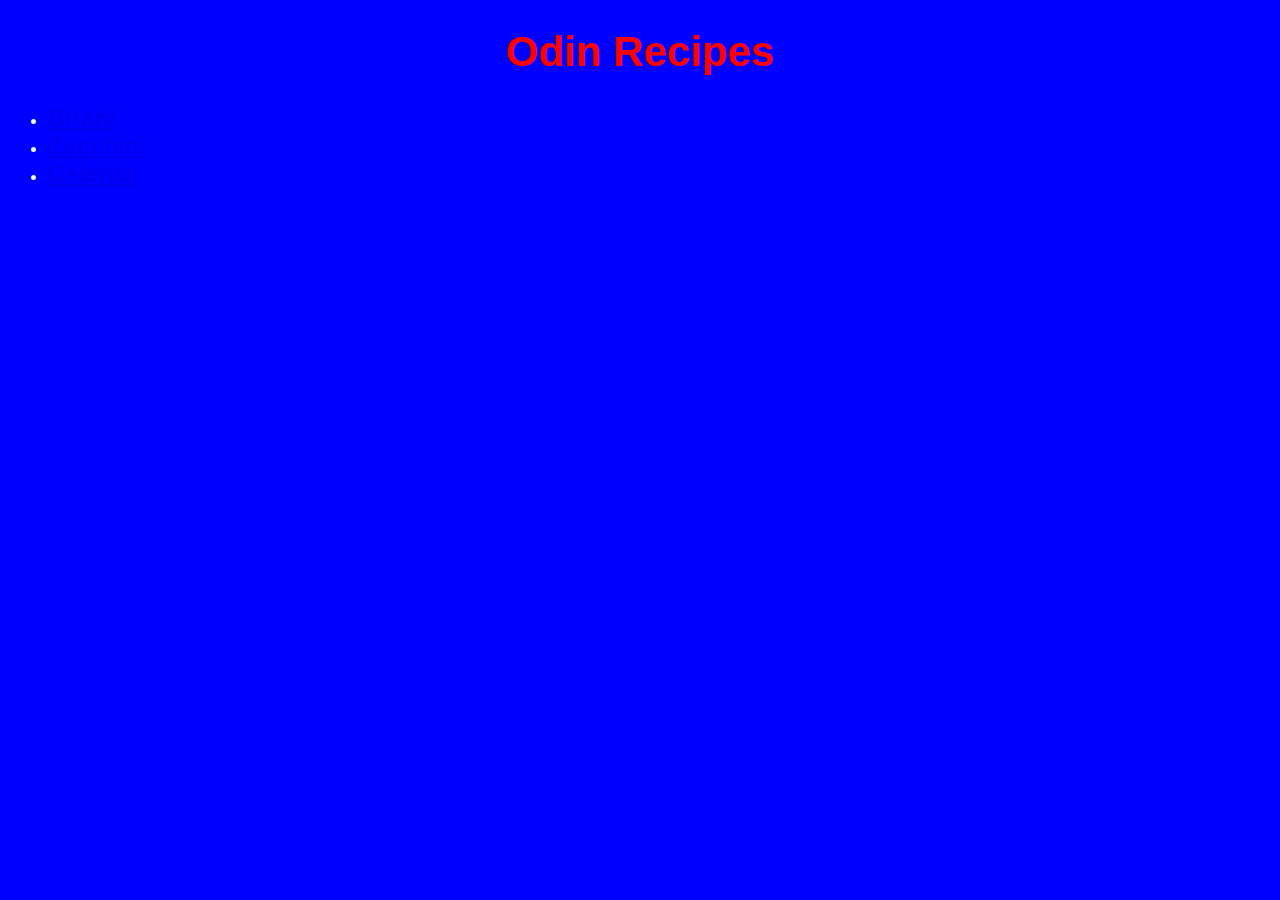
<file: index.html>
<!DOCTYPE html>
<html lang="en">
<head>
    <meta charset="UTF-8">
    <meta http-equiv="X-UA-Compatible" content="IE=edge">
    <meta name="viewport" content="width=, initial-scale=1.0">
    <title>Odin Recipes</title>
    <link rel="stylesheet" href="css/styles.css">
</head>
<body>
    <h1>Odin Recipes</h1>
    <ul>
        <li>
<a href="recipes/birani.html">Birani</a></li>
<li>
<a href="recipes/zucchini.html">Zucchini</a> </li>
<li>
<a href="recipes/celerita.html">Celerita</a> </li>
 </ul>
</body>
</html>
</file>
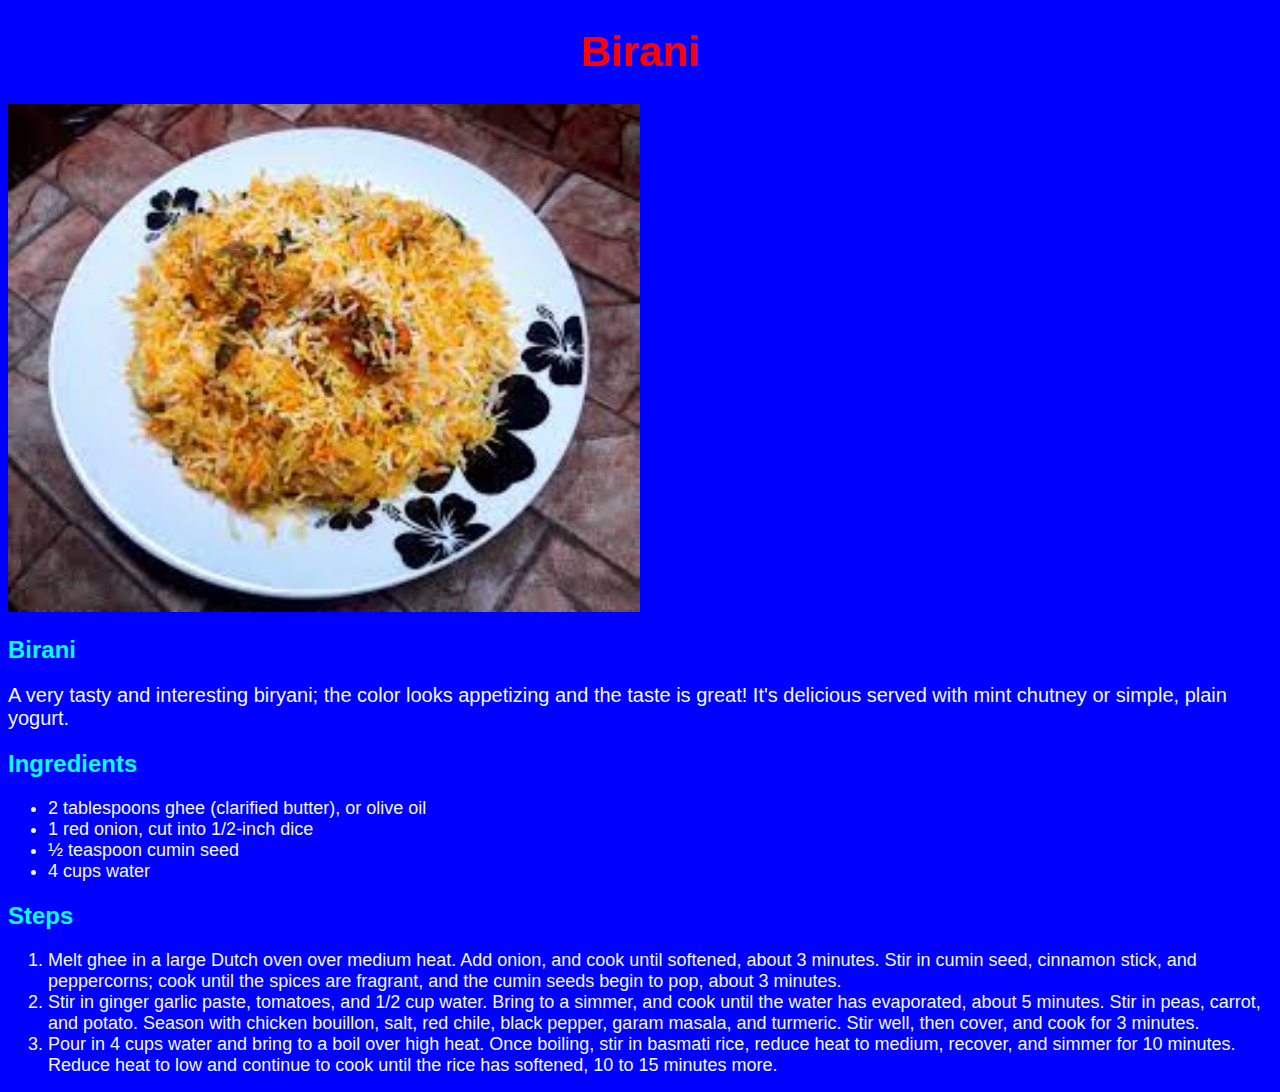
<file: recipes/birani.html>
<!DOCTYPE html>
<html lang="en">
<head>
    <meta charset="UTF-8">
    <meta http-equiv="X-UA-Compatible" content="IE=edge">
    <meta name="viewport" content="width=device-width, initial-scale=1.0">
    <title>Birani</title>
    <link rel="stylesheet" href="/css/styles.css">
</head>
<body>
    <h1>Birani</h1>
    <img src="../images/birani.jpeg" alt="birani">
    <h2>Birani</h2>
    <p>A very tasty and interesting biryani; the color looks appetizing and the taste is great! It's delicious served with mint chutney or simple, plain yogurt.</p>
    <h2>Ingredients</h2>
    <ul>
        <li>2 tablespoons ghee (clarified butter), or olive oil

        </li>
        <li>1 red onion, cut into 1/2-inch dice</li>
        <li>½ teaspoon cumin seed</li>
        <li>4 cups water</li>
    </ul>
    <h2>Steps</h2>
    <ol>
        <li>Melt ghee in a large Dutch oven over medium heat. Add onion, and cook until softened, about 3 minutes. Stir in cumin seed, cinnamon stick, and peppercorns; cook until the spices are fragrant, and the cumin seeds begin to pop, about 3 minutes.

        </li>
        <li>Stir in ginger garlic paste, tomatoes, and 1/2 cup water. Bring to a simmer, and cook until the water has evaporated, about 5 minutes. Stir in peas, carrot, and potato. Season with chicken bouillon, salt, red chile, black pepper, garam masala, and turmeric. Stir well, then cover, and cook for 3 minutes.

        </li>
        <li>
            Pour in 4 cups water and bring to a boil over high heat. Once boiling, stir in basmati rice, reduce heat to medium, recover, and simmer for 10 minutes. Reduce heat to low and continue to cook until the rice has softened, 10 to 15 minutes more.
        </li>
    </ol>
</body>
</html>
</file>
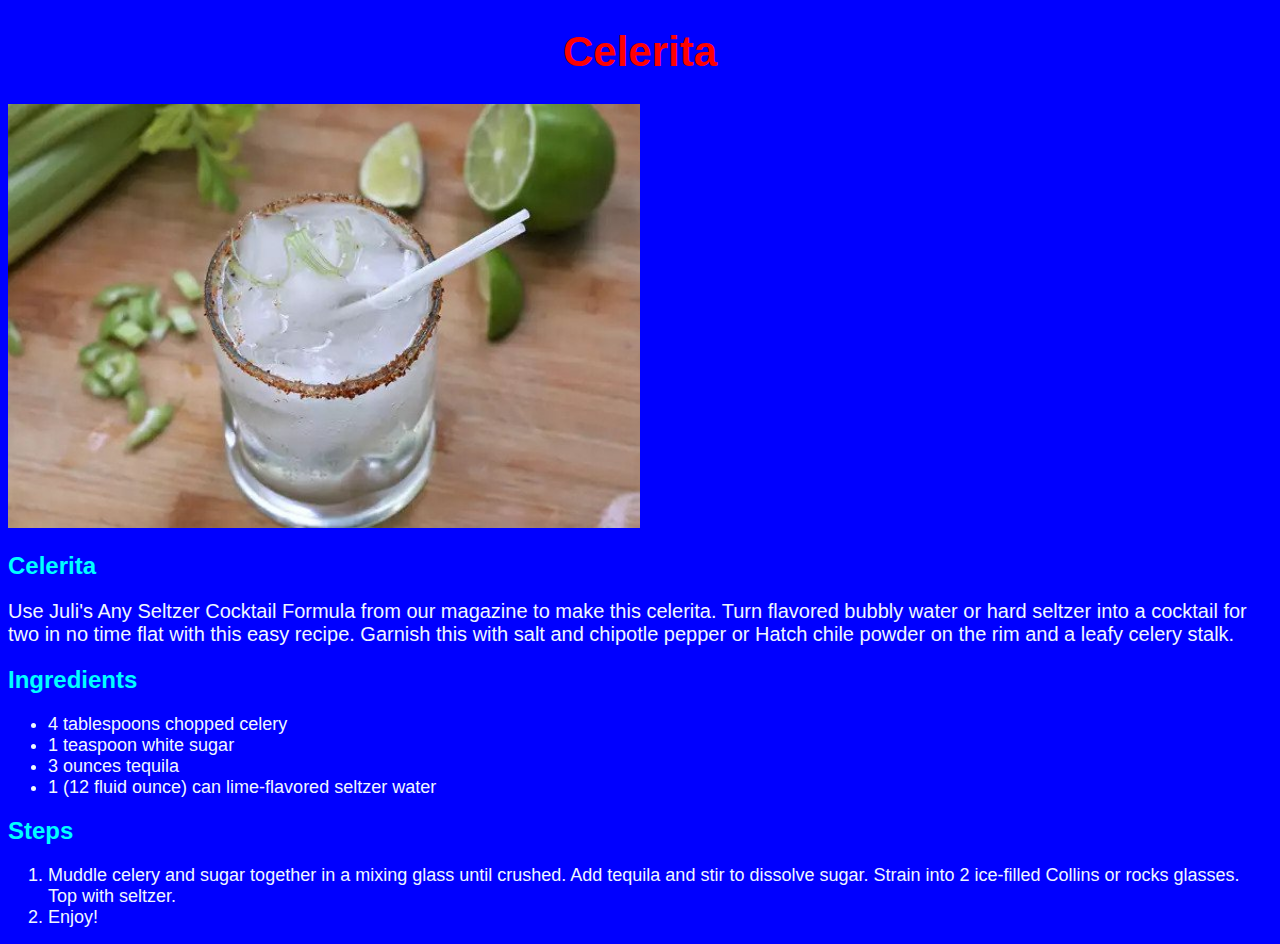
<file: recipes/celerita.html>
<!DOCTYPE html>
<html lang="en">
<head>
    <meta charset="UTF-8">
    <meta http-equiv="X-UA-Compatible" content="IE=edge">
    <meta name="viewport" content="width=device-width, initial-scale=1.0">
    <title>Celerita</title>
    <link rel="stylesheet" href="/css/styles.css">
</head>
<body>
    <h1>Celerita</h1>
    <img src="../images/celerita.jpg" alt="Celerita">
    <h2>Celerita</h2>
    <p>Use Juli's Any Seltzer Cocktail Formula from our magazine to make this celerita. Turn flavored bubbly water or hard seltzer into a cocktail for two in no time flat with this easy recipe. Garnish this with salt and chipotle pepper or Hatch chile powder on the rim and a leafy celery stalk.</p>
    <h2>Ingredients</h2>
    <ul>
        <li>4 tablespoons chopped celery</li>
        <li>1 teaspoon white sugar</li>
        <li>3 ounces tequila</li>
        <li>1 (12 fluid ounce) can lime-flavored seltzer water</li>
        
    </ul>
    <h2>Steps</h2>
    <ol>
        <li>Muddle celery and sugar together in a mixing glass until crushed. Add tequila and stir to dissolve sugar. Strain into 2 ice-filled Collins or rocks glasses. Top with seltzer.</li>
        <li>Enjoy!</li>
    </ol>
</body>
</html>
</file>
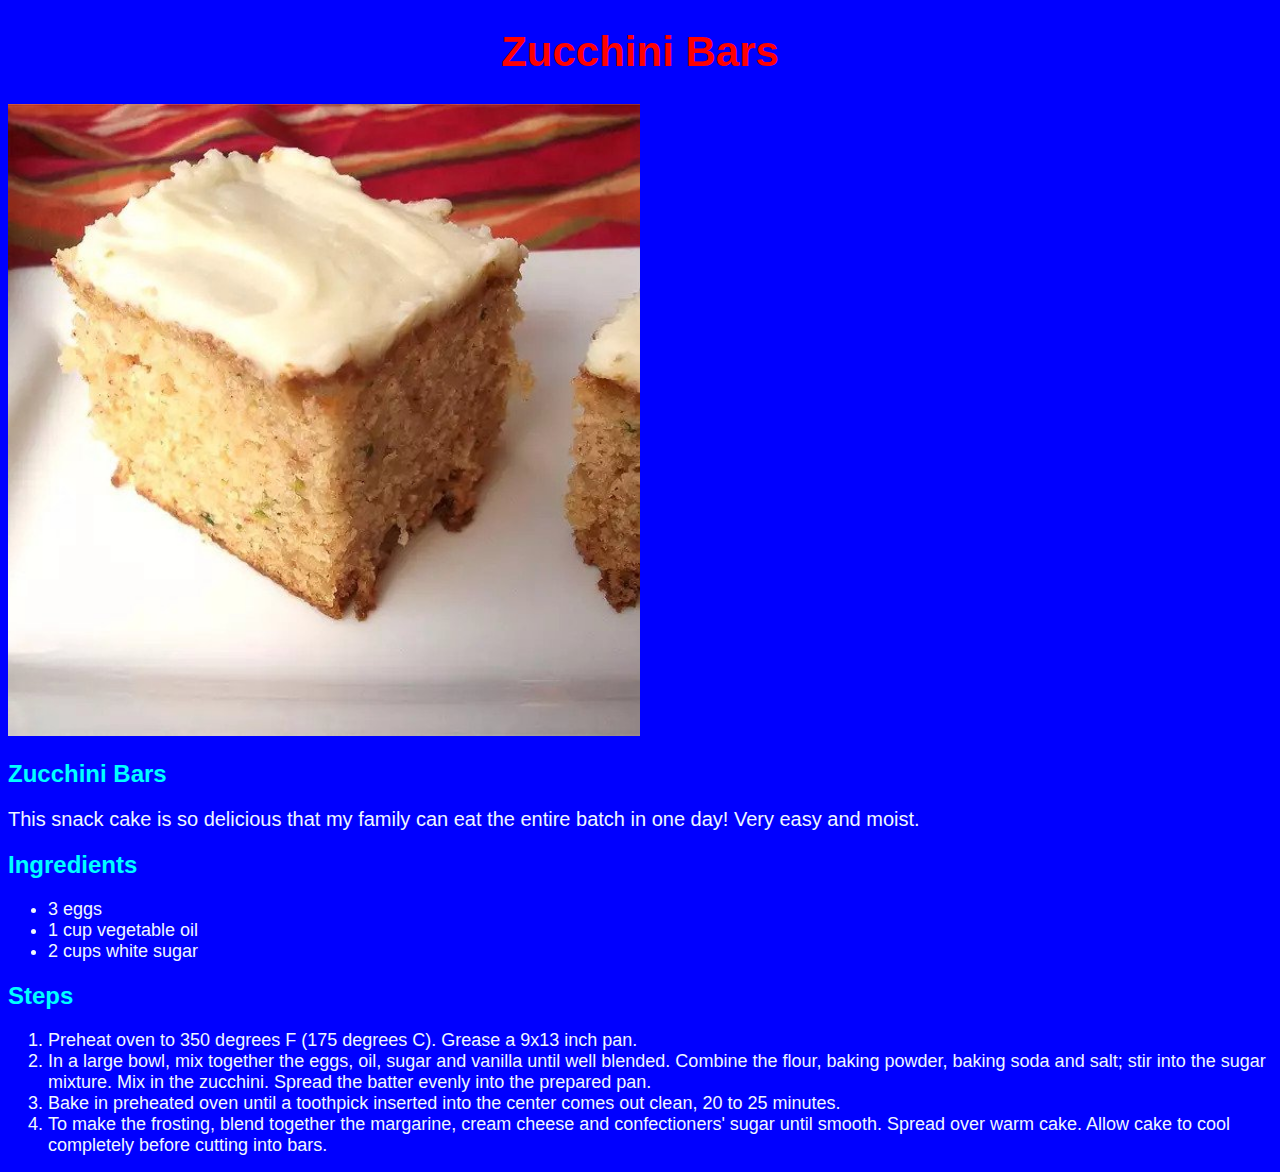
<file: recipes/zucchini.html>
<!DOCTYPE html>
<html lang="en">
<head>
    <meta charset="UTF-8">
    <meta http-equiv="X-UA-Compatible" content="IE=edge">
    <meta name="viewport" content="width=device-width, initial-scale=1.0">
    <title>Zucchini Bars</title>
    <link rel="stylesheet" href="/css/styles.css">
</head>
<body>
    <h1>Zucchini Bars</h1>
    <img src="../images/zucchini.jpg" alt="Zucchini Bars">
<h2>Zucchini Bars</h2>
<p>This snack cake is so delicious that my family can eat the entire batch in one day! Very easy and moist.</p>
<h2>Ingredients</h2>
<ul>
    <li>3 eggs</li>
    <li>1 cup vegetable oil</li>
    <li>2 cups white sugar</li>
</ul>
<h2>Steps</h2>
<ol>
    <li>Preheat oven to 350 degrees F (175 degrees C). Grease a 9x13 inch pan.</li>
    <li>In a large bowl, mix together the eggs, oil, sugar and vanilla until well blended. Combine the flour, baking powder, baking soda and salt; stir into the sugar mixture. Mix in the zucchini. Spread the batter evenly into the prepared pan.</li>
<li>Bake in preheated oven until a toothpick inserted into the center comes out clean, 20 to 25 minutes.

</li>
<li>To make the frosting, blend together the margarine, cream cheese and confectioners' sugar until smooth. Spread over warm cake. Allow cake to cool completely before cutting into bars.</li>
</ol>
</body>
</html>
</file>
<file: css/styles.css>
*{
    font-family: Helvetica,'Times New Roman', sans-serif;
    background-color: blue;
}
h1{
    text-align: center;
    color: red;
    font-size: 42px;
}
a{
    font-size: 24px;
}
img{
    height: auto;
    width: 50%;
}
h2{
    font-size: 24px;
    color: aqua;
}
li{
    font-size: 18px;

}p,li{
    color: aliceblue;
}
p{
    font-size: 20px;
}
a,h2{
    font-weight: bold;
}
</file>
